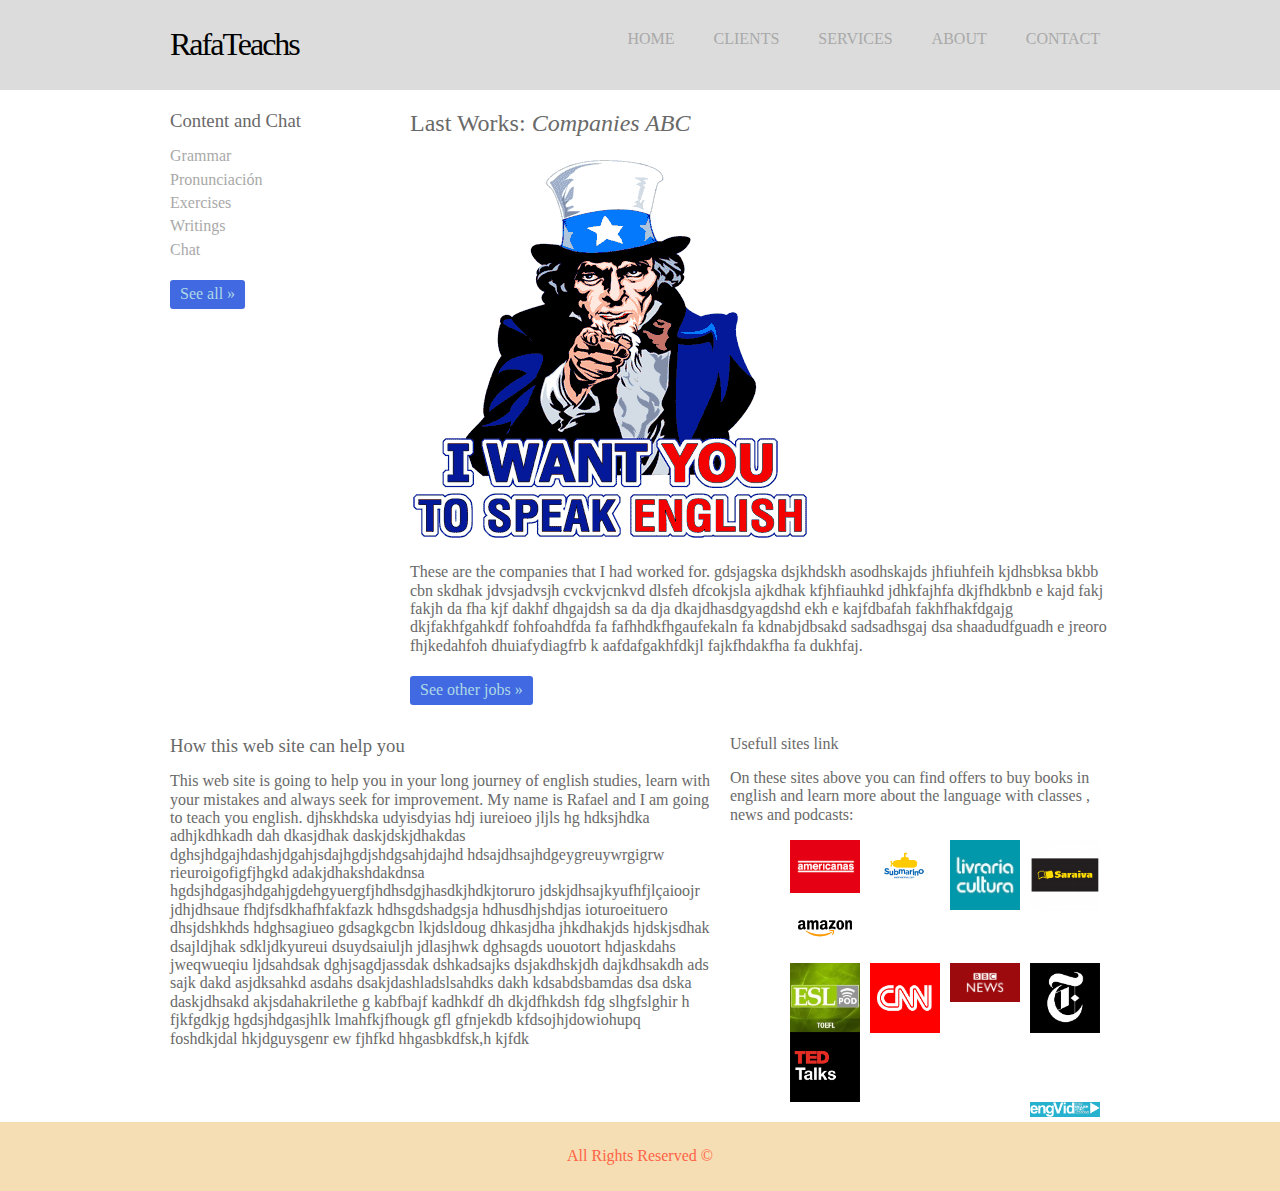
<file: index.html>
<html lang=""pt-br> <!-- Atributo para idioma da página --> 
	<head> 
		<meta charset="utf-8" /> 
		<title>RafaTeachs - Learn to speak English</title>
		<link rel="stylesheet" href="CSS/EstiloCorrecao.css"/>
		<link rel="stylesheet" href="CSS/normalize.css"/>
		<link href="https://fonts.googleapis.com/css?family=Roboto:100,300,400,500,700" rel="stylesheet" />
	</head>
		<body> 
			<div class="header">
				<div class="linha">
					<header>
						<div class="coluna col4">
							<h1 class="logo">RafaTeachs</h1>
						</div> <!-- usado para criar grid(São linhas e colunas que separam um site)o tamanho dessa grid será de 12 colunas -->
						<div class="coluna col8">
							<nav> <!-- (menu de navegação) aqui voce vai criar duas tags uma chamada ul e outra li para dar opções de navegação-->
								<ul class="menu inline sem-marcador"> <!-- vai explicar na proxima aula o porque usar esta UL -->
									<li><a href="index.html">Home</a></li>
									<li><a href="Clients.html">Clients</a></li>
									<li><a href="Services.html">Services</a></li>
									<li><a href="About.html">About</a></li>
									<li><a href="Contact.html">Contact</a></li> <!-- Essa LIs vão direcionar você para a página que o cliente vai acessar -->
								</ul>
							</nav>
						</div>
					</header>
				</div>	
			</div>
			<div class="linha">
				<section>
					<div class="coluna col3 sidebad"><!--por quê foi adicionada classe sidebar? -->
						<nav> <!-- (menu de navegação) aqui voce vai criar duas tags uma chamada ul e outra li para dar opções de navegação-->
							<h3>Content and Chat</h3>
							<ul class="sem-marcador sem-padding">
								<li><a href="#">Grammar</a></li>
								<li><a href="#">Pronunciación</a></li>
								<li><a href="#">Exercises</a></li>
								<li><a href="#">Writings</a></li>
								<li><a href="#">Chat</a></li>
							</ul>
							<a href="Clients.html" class="botão">See all &raquo;</a>
						</nav>
					</div> <!-- usado para criar grid(São linhas e colunas que separam um site)o tamanho dessa grid será de 12 colunas -->
						<div class="coluna col9">
							<h2>Last Works: <em>Companies ABC</em></h2>
							<img src="Imagens/LearnEnglish.jpeg"/>
							<p>These are the companies that I had worked for. gdsjagska dsjkhdskh asodhskajds jhfiuhfeih kjdhsbksa bkbb cbn  skdhak
								jdvsjadvsjh cvckvjcnkvd dlsfeh dfcokjsla ajkdhak kfjhfiauhkd  jdhkfajhfa dkjfhdkbnb e kajd fakj fakjh da fha kjf dakhf
								dhgajdsh sa da dja dkajdhasdgyagdshd ekh e kajfdbafah  fakhfhakfdgajg  dkjfakhfgahkdf fohfoahdfda fa fafhhdkfhgaufekaln fa
								kdnabjdbsakd sadsadhsgaj dsa shaadudfguadh e jreoro  fhjkedahfoh  dhuiafydiagfrb k aafdafgakhfdkjl fajkfhdakfha fa dukhfaj.</p>
							<a href="Clients.html" class="botão">See other jobs &raquo;</a> 
						</div>
				</section>	
			</div>	
			<article>
				<div class="conteudo-extra">
					<div class="linha">
						<div class="coluna col7">
							<h3>How this web site can help you</h3>
								<p class="paragr1">This web site is going to help you in your long journey of english studies,
									learn with your mistakes and always seek for improvement. My name is Rafael and I am going to teach you
									english. djhskhdska udyisdyias hdj iureioeo jljls hg hdksjhdka adhjkdhkadh dah dkasjdhak daskjdskjdhakdas
									dghsjhdgajhdashjdgahjsdajhgdjshdgsahjdajhd hdsajdhsajhdgeygreuywrgigrw rieuroigofigfjhgkd adakjdhakshdakdnsa
									hgdsjhdgasjhdgahjgdehgyuergfjhdhsdgjhasdkjhdkjtoruro jdskjdhsajkyufhfjlçaioojr jdhjdhsaue  fhdjfsdkhafhfakfazk
									hdhsgdshadgsja hdhusdhjshdjas ioturoeituero dhsjdshkhds hdghsagiueo gdsagkgcbn lkjdsldoug dhkasjdha  jhkdhakjds
									hjdskjsdhak dsajldjhak sdkljdkyureui dsuydsaiuljh jdlasjhwk dghsagds uouotort hdjaskdahs jweqwueqiu ljdsahdsak
									dghjsagdjassdak dshkadsajks dsjakdhskjdh dajkdhsakdh ads sajk dakd asjdksahkd asdahs dsakjdashladslsahdks  dakh
									kdsabdsbamdas dsa dska daskjdhsakd akjsdahakrilethe g kabfbajf  kadhkdf dh dkjdfhkdsh fdg slhgfslghir h fjkfgdkjg
									hgdsjhdgasjhlk lmahfkjfhougk gfl gfnjekdb kfdsojhjdowiohupq foshdkjdal hkjdguysgenr ew fjhfkd hhgasbkdfsk,h kjfdk
								</p>
						</div> <!-- usado para criar grid(São linhas e colunas que separam um site)o tamanho dessa grid será de 12 colunas -->
						<div class="coluna col5">
							<h4>Usefull sites link</h4>
							<p>On these sites above you can find offers to buy books in english and learn more about the language with classes
							, news and podcasts:</p> 
							<ul class="news">
									<li><a href="http://www.saraiva.com.br/" target="blank"><img src="Imagens/saraivaPropaganda.png"/></a></li>
									<li><a href="http://www.livrariacultura.com.br/" target="blank"><img src="Imagens/livrariaCultura.jpg"/></a></li>
									<li><a href="https://www.submarino.com.br/" target="blank"><img src="Imagens/submarinoLogo.png"/></a></li>
									<li><a href="http://www.americanas.com.br/" target="blank"><img src="Imagens/americanasLogo.png"/></a></li>
									<li><a href="https://www.amazon.com.br/" target="blank"><img src="Imagens/amazonLogo.png"/>‎</a></li>
									<li><a href="https://www.nytimes.com/" target="blank"><img src="Imagens/newYorkT.png"/>‎</a></li>
									<li><a href="http://www.bbc.com/news" target="blank"><img src="Imagens/bbcNews.png"/>‎</a></li>
									<li><a href="http://edition.cnn.com/" target="blank"><img src="Imagens/cnnLogo.png"/>‎</a></li>
									<li><a href="https://www.youtube.com/user/eslpod" target="blank"><img src="Imagens/elsPod.jpg"/>‎</a></li>
									<li><a href="https://www.ted.com/talks" target="blank"><img src="Imagens/tedTalk.png"/>‎</a></li>
									<li><a href="https://www.engvid.com/" target="blank"><img src="Imagens/engVid.png"/>‎</a></li>
							</ul>
						</div>
					</div>
				</div>
			</article>
		<div class="footer">
			<div class="linha">
				<footer>
					<div class="coluna col12">
						<span>All Rights Reserved &copy </span> 
						<!--<div id="copyright"> 
						Created in june, 2017.
						</div> 
						não foi possivel centralizar a frase -->
					</div>
				</footer>
			</div>
		</div>
	</body>
</html>
</file>
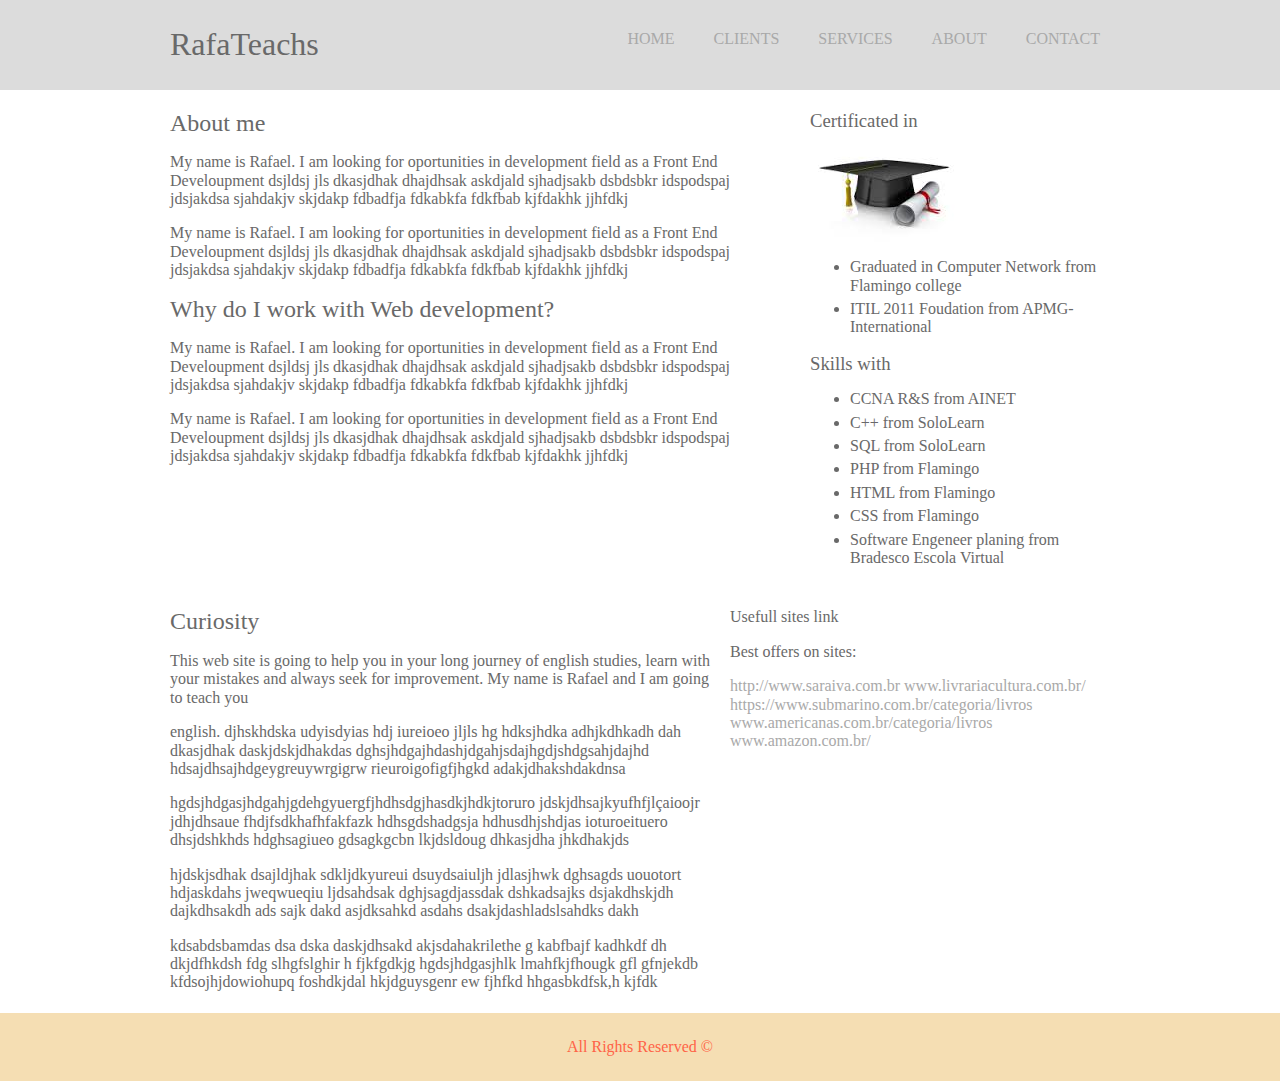
<file: About.html>
<html lang=""pt-br> <!-- Atributo para idioma da página -->
	<head> 
		<meta charset="utf-8" /> 
		<title>RafaTeachs - Learn to speak English</title>
		<link rel="stylesheet" href="CSS/EstiloCorrecao.css"/>
		<link rel="stylesheet" href="CSS/normalize.css"/>
		<link href="https://fonts.googleapis.com/css?family=Roboto:100,300,400,500,700" rel="stylesheet" />
	</head>
		<body> 
			<div class="header">
				<div class="linha">
					<header>
						<div class="coluna col4">
							<h1>RafaTeachs</h1>
						</div> <!-- usado para criar grid(São linhas e colunas que separam um site)o tamanho dessa grid será de 12 colunas -->
						<div class="coluna col8">
							<nav> <!-- (menu de navegação) aqui voce vai criar duas tags uma chamada ul e outra li para dar opções de navegação-->
								<ul class="menu inline sem-marcador"> <!-- vai explicar na proxima aula o porque usar esta UL -->
									<li><a href="index.html">HOME</a></li>
									<li><a href="Clients.html">CLIENTS</a></li>
									<li><a href="Services.html">SERVICES</a></li>
									<li><a href="About.html">ABOUT</a></li>
									<li><a href="Contact.html">CONTACT</a></li> <!-- Essa LIs vão direcionar você para a página que o cliente vai acessar -->
								</ul>
							</nav>
						</div>
					</header>
				</div>	
			</div>
			<div class="linha">
				<section>
					<div class="coluna col8">
						<h2>About me</h2>
						<p>My name is Rafael. I am looking for oportunities in development field as a Front End Develoupment dsjldsj jls dkasjdhak
						dhajdhsak askdjald sjhadjsakb dsbdsbkr idspodspaj jdsjakdsa sjahdakjv skjdakp fdbadfja fdkabkfa fdkfbab kjfdakhk jjhfdkj</p>
						<p>My name is Rafael. I am looking for oportunities in development field as a Front End Develoupment dsjldsj jls dkasjdhak
						dhajdhsak askdjald sjhadjsakb dsbdsbkr idspodspaj jdsjakdsa sjahdakjv skjdakp fdbadfja fdkabkfa fdkfbab kjfdakhk jjhfdkj</p>
						<h2>Why do I work with Web development?</h2>
						<p>My name is Rafael. I am looking for oportunities in development field as a Front End Develoupment dsjldsj jls dkasjdhak
						dhajdhsak askdjald sjhadjsakb dsbdsbkr idspodspaj jdsjakdsa sjahdakjv skjdakp fdbadfja fdkabkfa fdkfbab kjfdakhk jjhfdkj</p>
						<p>My name is Rafael. I am looking for oportunities in development field as a Front End Develoupment dsjldsj jls dkasjdhak
						dhajdhsak askdjald sjhadjsakb dsbdsbkr idspodspaj jdsjakdsa sjahdakjv skjdakp fdbadfja fdkabkfa fdkfbab kjfdakhk jjhfdkj</p>
						</div>
					<div class="coluna col4 sidebad">
						<nav>
							<h3>Certificated in</h3>
							<img src="Imagens/Formado.jpg"/>
							<ul>
								<li>Graduated in Computer Network from Flamingo college</li>
								<li>ITIL 2011 Foudation from APMG-International</li>
							</ul>
							<h3>Skills with</h3>
							<ul>
								<li>CCNA R&S from AINET</li>
								<li>C++ from SoloLearn</li>
								<li>SQL from SoloLearn</li>
								<li>PHP from Flamingo</li>
								<li>HTML from Flamingo</li>
								<li>CSS from Flamingo</li>
								<li>Software Engeneer planing from Bradesco Escola Virtual</li>
							</ul>
						</nav>
					</div>
				</section>	
			</div>	
			<div class="conteudo-extra">
				<div class="linha">
					<div class="coluna col7">
						<h2>Curiosity</h2>
							<p>This web site is going to help you in your long journey of english studies,
								learn with your mistakes and always seek for improvement. My name is Rafael and I am going to teach you</p>
							<p>english. djhskhdska udyisdyias hdj iureioeo jljls hg hdksjhdka adhjkdhkadh dah dkasjdhak daskjdskjdhakdas
								dghsjhdgajhdashjdgahjsdajhgdjshdgsahjdajhd hdsajdhsajhdgeygreuywrgigrw rieuroigofigfjhgkd adakjdhakshdakdnsa</p>
							<p>hgdsjhdgasjhdgahjgdehgyuergfjhdhsdgjhasdkjhdkjtoruro jdskjdhsajkyufhfjlçaioojr jdhjdhsaue  fhdjfsdkhafhfakfazk
								hdhsgdshadgsja hdhusdhjshdjas ioturoeituero dhsjdshkhds hdghsagiueo gdsagkgcbn lkjdsldoug dhkasjdha  jhkdhakjds</p>
							<p>hjdskjsdhak dsajldjhak sdkljdkyureui dsuydsaiuljh jdlasjhwk dghsagds uouotort hdjaskdahs jweqwueqiu ljdsahdsak
								dghjsagdjassdak dshkadsajks dsjakdhskjdh dajkdhsakdh ads sajk dakd asjdksahkd asdahs dsakjdashladslsahdks  dakh</p>
							<p>kdsabdsbamdas dsa dska daskjdhsakd akjsdahakrilethe g kabfbajf  kadhkdf dh dkjdfhkdsh fdg slhgfslghir h fjkfgdkjg
								hgdsjhdgasjhlk lmahfkjfhougk gfl gfnjekdb kfdsojhjdowiohupq foshdkjdal hkjdguysgenr ew fjhfkd hhgasbkdfsk,h kjfdk</p>
					</div>
					<div class="coluna col5">
						<h4>Usefull sites link</h4>
						<p>Best offers on sites:</p> 
							<a href="http://www.saraiva.com.br/">http://www.saraiva.com.br</a>
							<a href="www.livrariacultura.com.br/">www.livrariacultura.com.br/</a>
							<a href="https://www.submarino.com.br/categoria/livros">https://www.submarino.com.br/categoria/livros</a>
							<a href="www.americanas.com.br/categoria/livros">www.americanas.com.br/categoria/livros</a>
							<a href="www.amazon.com.br/‎">www.amazon.com.br/‎</a>
					</div>
				</div>
			</div>
		<div class="footer">
			<div class="linha">
				<footer>
					<div class="coluna col12">
						<span>All Rights Reserved &copy </span> 
					</div>
				</footer>
			</div>
		</div>
	</body>
</html>
</file>
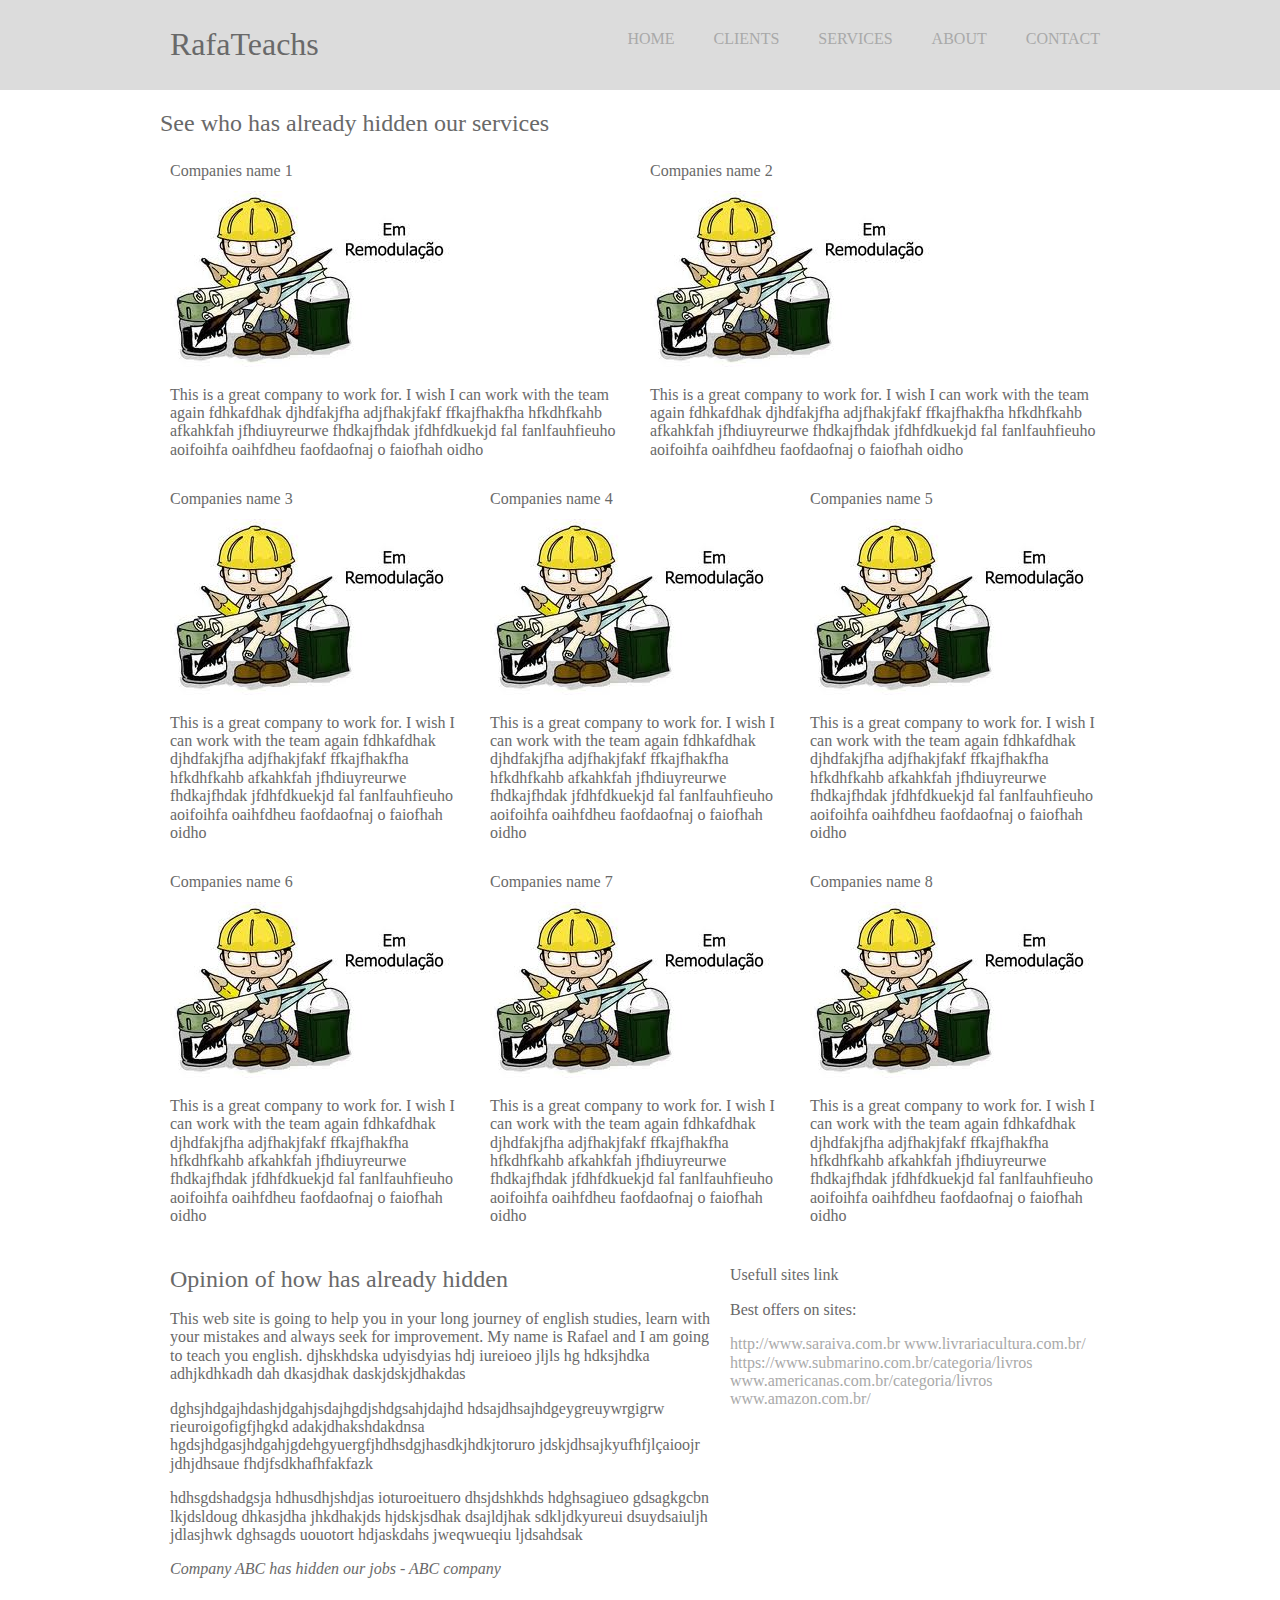
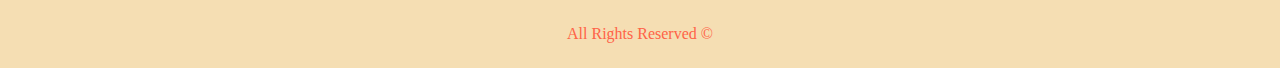
<file: Clients.html>
<html lang=""pt-br> <!-- Atributo para idioma da página -->
	<head> 
		<meta charset="utf-8" /> 
		<title>RafaTeachs - Learn to speak English</title>
		<link rel="stylesheet" href="CSS/EstiloCorrecao.css"/>
		<link rel="stylesheet" href="CSS/normalize.css"/>
		<link href="https://fonts.googleapis.com/css?family=Roboto:100,300,400,500,700" rel="stylesheet" />
	</head>
		<body> 
			<div class="header">
				<div class="linha">
					<header>
						<div class="coluna col4">
							<h1>RafaTeachs</h1>
						</div> <!-- usado para criar grid(São linhas e colunas que separam um site)o tamanho dessa grid será de 12 colunas -->
						<div class="coluna col8">
							<nav> <!-- (menu de navegação) aqui voce vai criar duas tags uma chamada ul e outra li para dar opções de navegação-->
								<ul class="menu inline sem-marcador"> <!-- vai explicar na proxima aula o porque usar esta UL -->
									<li><a href="index.html">HOME</a></li>
									<li><a href="Clients.html">CLIENTS</a></li>
									<li><a href="Services.html">SERVICES</a></li>
									<li><a href="About.html">ABOUT</a></li>
									<li><a href="Contact.html">CONTACT</a></li> <!-- Essa LIs vão direcionar você para a página que o cliente vai acessar -->
								</ul>
							</nav>
						</div>
					</header>
				</div>	
			</div>
			<div class="linha">
				<section><!-- foi copiado arquivo index.html para criar página Clients, porém foi retirado conteúdo da tag section para que a 
				    página não fique parecida com index.html -->
					<h2>See who has already hidden our services</h2>
					<div class="coluna col6">
						<h4>Companies name 1</h4>
						<img src="Imagens/emAtividade.jpg" alt=/>
						<p>This is a great company to work for. I wish I can work with the team again fdhkafdhak djhdfakjfha adjfhakjfakf ffkajfhakfha
						hfkdhfkahb afkahkfah jfhdiuyreurwe fhdkajfhdak jfdhfdkuekjd fal fanlfauhfieuho aoifoihfa oaihfdheu  faofdaofnaj o faiofhah oidho</p>
					</div>
					<div class="coluna col6">
						<h4>Companies name 2</h4>
						<img src="Imagens/emAtividade.jpg" alt=/>
						<p>This is a great company to work for. I wish I can work with the team again fdhkafdhak djhdfakjfha adjfhakjfakf ffkajfhakfha
						hfkdhfkahb afkahkfah jfhdiuyreurwe fhdkajfhdak jfdhfdkuekjd fal fanlfauhfieuho aoifoihfa oaihfdheu  faofdaofnaj o faiofhah oidho</p>
					</div>
					<div class="coluna col4">
						<h4>Companies name 3</h4>
						<img src="Imagens/emAtividade.jpg" alt=/>
						<p>This is a great company to work for. I wish I can work with the team again fdhkafdhak djhdfakjfha adjfhakjfakf ffkajfhakfha
						hfkdhfkahb afkahkfah jfhdiuyreurwe fhdkajfhdak jfdhfdkuekjd fal fanlfauhfieuho aoifoihfa oaihfdheu  faofdaofnaj o faiofhah oidho</p>
					</div>
					<div class="coluna col4">
						<h4>Companies name 4</h4>
						<img src="Imagens/emAtividade.jpg" alt=/>
						<p>This is a great company to work for. I wish I can work with the team again fdhkafdhak djhdfakjfha adjfhakjfakf ffkajfhakfha
						hfkdhfkahb afkahkfah jfhdiuyreurwe fhdkajfhdak jfdhfdkuekjd fal fanlfauhfieuho aoifoihfa oaihfdheu  faofdaofnaj o faiofhah oidho</p>
					</div>
					<div class="coluna col4">
						<h4>Companies name 5</h4>
						<img src="Imagens/emAtividade.jpg" alt=/>
						<p>This is a great company to work for. I wish I can work with the team again fdhkafdhak djhdfakjfha adjfhakjfakf ffkajfhakfha
						hfkdhfkahb afkahkfah jfhdiuyreurwe fhdkajfhdak jfdhfdkuekjd fal fanlfauhfieuho aoifoihfa oaihfdheu  faofdaofnaj o faiofhah oidho</p>
					</div>
					<div class="coluna col4">
						<h4>Companies name 6</h4>
						<img src="Imagens/emAtividade.jpg" alt=/>
						<p>This is a great company to work for. I wish I can work with the team again fdhkafdhak djhdfakjfha adjfhakjfakf ffkajfhakfha
						hfkdhfkahb afkahkfah jfhdiuyreurwe fhdkajfhdak jfdhfdkuekjd fal fanlfauhfieuho aoifoihfa oaihfdheu  faofdaofnaj o faiofhah oidho</p>
					</div>
					<div class="coluna col4">
						<h4>Companies name 7</h4>
						<img src="Imagens/emAtividade.jpg" alt=/>
						<p>This is a great company to work for. I wish I can work with the team again fdhkafdhak djhdfakjfha adjfhakjfakf ffkajfhakfha
						hfkdhfkahb afkahkfah jfhdiuyreurwe fhdkajfhdak jfdhfdkuekjd fal fanlfauhfieuho aoifoihfa oaihfdheu  faofdaofnaj o faiofhah oidho</p>
					</div>
					<div class="coluna col4">
						<h4>Companies name 8</h4>
						<img src="Imagens/emAtividade.jpg" alt=/>
						<p>This is a great company to work for. I wish I can work with the team again fdhkafdhak djhdfakjfha adjfhakjfakf ffkajfhakfha
						hfkdhfkahb afkahkfah jfhdiuyreurwe fhdkajfhdak jfdhfdkuekjd fal fanlfauhfieuho aoifoihfa oaihfdheu  faofdaofnaj o faiofhah oidho</p>
					</div>
				</section>	
			</div>	
			<div class="conteudo-extra">
				<div class="linha">
					<div class="coluna col7">
						<h2>Opinion of how has already hidden</h2>
							<section><p>This web site is going to help you in your long journey of english studies,
								learn with your mistakes and always seek for improvement. My name is Rafael and I am going to teach you
								english. djhskhdska udyisdyias hdj iureioeo jljls hg hdksjhdka adhjkdhkadh dah dkasjdhak daskjdskjdhakdas</p>
								<p>dghsjhdgajhdashjdgahjsdajhgdjshdgsahjdajhd hdsajdhsajhdgeygreuywrgigrw rieuroigofigfjhgkd adakjdhakshdakdnsa
								hgdsjhdgasjhdgahjgdehgyuergfjhdhsdgjhasdkjhdkjtoruro jdskjdhsajkyufhfjlçaioojr jdhjdhsaue  fhdjfsdkhafhfakfazk</p>
								<p>hdhsgdshadgsja hdhusdhjshdjas ioturoeituero dhsjdshkhds hdghsagiueo gdsagkgcbn lkjdsldoug dhkasjdha  jhkdhakjds
								hjdskjsdhak dsajldjhak sdkljdkyureui dsuydsaiuljh jdlasjhwk dghsagds uouotort hdjaskdahs jweqwueqiu ljdsahdsak</p>
								<p><em>Company ABC has hidden our jobs - ABC company</em></p>
							</section>						
					</div> <!-- usado para criar grid(São linhas e colunas que separam um site)o tamanho dessa grid será de 12 colunas -->
					<div class="coluna col5">
						<h4>Usefull sites link</h4>
						<p>Best offers on sites:</p> 
							<a href="http://www.saraiva.com.br/">http://www.saraiva.com.br</a>
							<a href="www.livrariacultura.com.br/">www.livrariacultura.com.br/</a>
							<a href="https://www.submarino.com.br/categoria/livros">https://www.submarino.com.br/categoria/livros</a>
							<a href="www.americanas.com.br/categoria/livros">www.americanas.com.br/categoria/livros</a>
							<a href="www.amazon.com.br/‎">www.amazon.com.br/‎</a><!-- 3626 6190 rodrigo TIVIT contato cobrar plr na conta correta-->
					</div>
				</div>
			</div>
		<div class="footer">
			<div class="linha">
				<footer>
					<div class="coluna col12">
						<span>All Rights Reserved &copy</span> 
						<!--<div id="copyright"> 
						Created in june, 2017.
						</div> 
						não foi possivel centralizar a frase -->
					</div>
				</footer>
			</div>
		</div>
	</body>
</html>
</file>
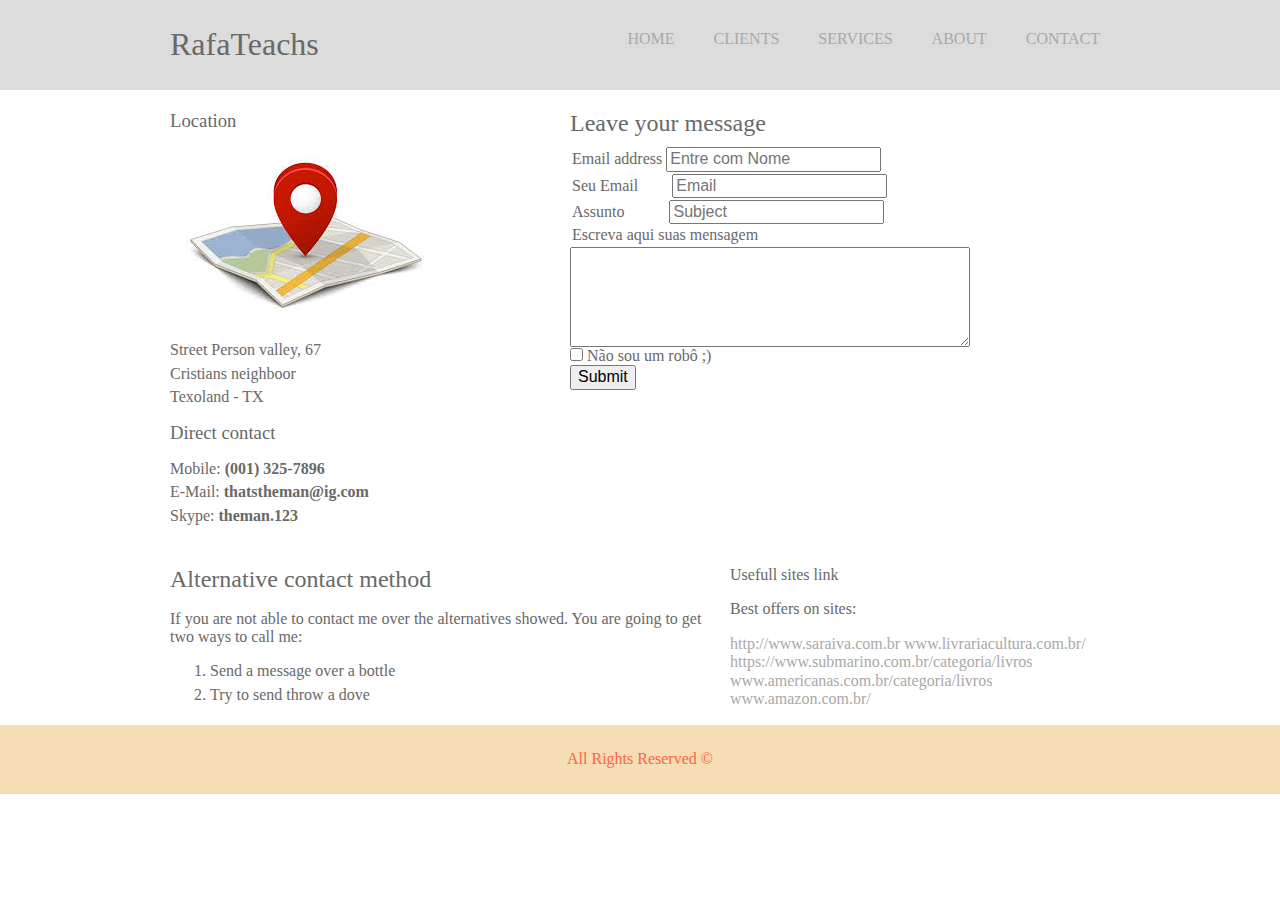
<file: Contact.html>
<html lang=""pt-br> <!-- Atributo para idioma da página -->
	<head> 
		<meta charset="utf-8" /> 
		<title>RafaTeachs - Learn to speak English</title>
		<link rel="stylesheet" href="CSS/EstiloCorrecao.css"/>
		<link rel="stylesheet" href="CSS/normalize.css"/>
		<link href="https://fonts.googleapis.com/css?family=Roboto:100,300,400,500,700" rel="stylesheet" />
	</head>
		<body> 
			<div class="header">
				<div class="linha">
					<header>
						<div class="coluna col4">
							<h1>RafaTeachs</h1>
						</div> <!-- usado para criar grid(São linhas e colunas que separam um site)o tamanho dessa grid será de 12 colunas -->
						<div class="coluna col8">
							<nav> <!-- (menu de navegação) aqui voce vai criar duas tags uma chamada ul e outra li para dar opções de navegação-->
								<ul class="menu inline sem-marcador"> <!-- vai explicar na proxima aula o porque usar esta UL -->
									<li><a href="index.html">HOME</a></li>
									<li><a href="Clients.html">CLIENTS</a></li>
									<li><a href="Services.html">SERVICES</a></li>
									<li><a href="About.html">ABOUT</a></li>
									<li><a href="Contact.html">CONTACT</a></li> <!-- Essa LIs vão direcionar você para a página que o cliente vai acessar -->
								</ul>
							</nav>
						</div>
					</header>
				</div>	
			</div>
			<div class="linha">
				<section>
					<div class="coluna col5 sidebar"><!--por quê foi adicionada classe sidebar? -->
						<nav> <!-- (menu de navegação) aqui voce vai criar duas tags uma chamada ul e outra li para dar opções de navegação-->
							<h3>Location</h3>
							<img src="Imagens/localizar.jpg"/>
							<ul class="sem-padding sem-marcador">
								<li>Street Person valley, 67</li>
								<li>Cristians neighboor</li>
								<li>Texoland - TX</li>
							</ul>
							<h3>Direct contact</h3>
							<ul class="sem-padding sem-marcador">
								<li>Mobile: <strong>(001) 325-7896</strong></li>
								<li>E-Mail: <strong>thatstheman@ig.com</strong></li>
								<li>Skype: <strong>theman.123</strong></li>
							</ul>
						</nav>
					</div> <!-- usado para criar grid(São linhas e colunas que separam um site)o tamanho dessa grid será de 12 colunas -->
						<div class="coluna col7">
							<h2>Leave your message</h2>
							
							<form action="" method="post"><!-- usado para linkar banco de dados com site e forma de encaminhar formulario via site -->
		  					<div class="form-group1">
		    				<label for="exampleInputEmail1">Email address</label>
		    				<input type="text" class="name" aria-describedby="name" placeholder="Entre com Nome">
		  					</div>

		  					<div class="form-group2">
		    				<label for="">Seu Email</label>
		    				<input type="email" class="email" placeholder="Email">
		  					</div>

		  					<div class="form-group3">
		    				<label for="subject">Assunto</label>
		    				<input type="subject" class="subject" placeholder="Subject">
		  					</div>
		  					
		  					<div class="form-group4">
    						<label for="mensagem">Escreva aqui suas mensagem</label></div>
    						<div>
    						<textarea class="areaDeTexto" rows="8"></textarea>
  							</div>
		  					
		  					<div class="form-check">
		    				<label class="form-check-label">
		      				<input type="checkbox" class="form-check-input">
		      						Não sou um robô ;)
		    				</label>
		  					</div>
		  					
		  					<div>
		  					<button type="submit" class="btn btn-primary">Submit</button>
							</div>
							</form>
						</div>
				</section>	
			</div>	
			<div class="conteudo-extra">
				<div class="linha">
					<div class="coluna col7">
						<h2>Alternative contact method</h2>
							<p>If you are not able to contact me over the alternatives showed. You are going to get two ways to call me:</p>
								<ol>
									<li>Send a message over a bottle</li>
									<li>Try to send throw a dove</li>
								</ol>
					</div>
					<div class="coluna col5">
						<h4>Usefull sites link</h4>
						<p>Best offers on sites:</p> 
							<a href="http://www.saraiva.com.br/">http://www.saraiva.com.br</a>
							<a href="www.livrariacultura.com.br/">www.livrariacultura.com.br/</a>
							<a href="https://www.submarino.com.br/categoria/livros">https://www.submarino.com.br/categoria/livros</a>
							<a href="www.americanas.com.br/categoria/livros">www.americanas.com.br/categoria/livros</a>
							<a href="www.amazon.com.br/‎">www.amazon.com.br/‎</a>
					</div>
				</div>
			</div>
		<div class="footer">
			<div class="linha">
				<footer>
					<div class="coluna col12">
						<span>All Rights Reserved &copy </span>
					</div>
				</footer>
			</div>
		</div>
	</body>
</html>
</file>
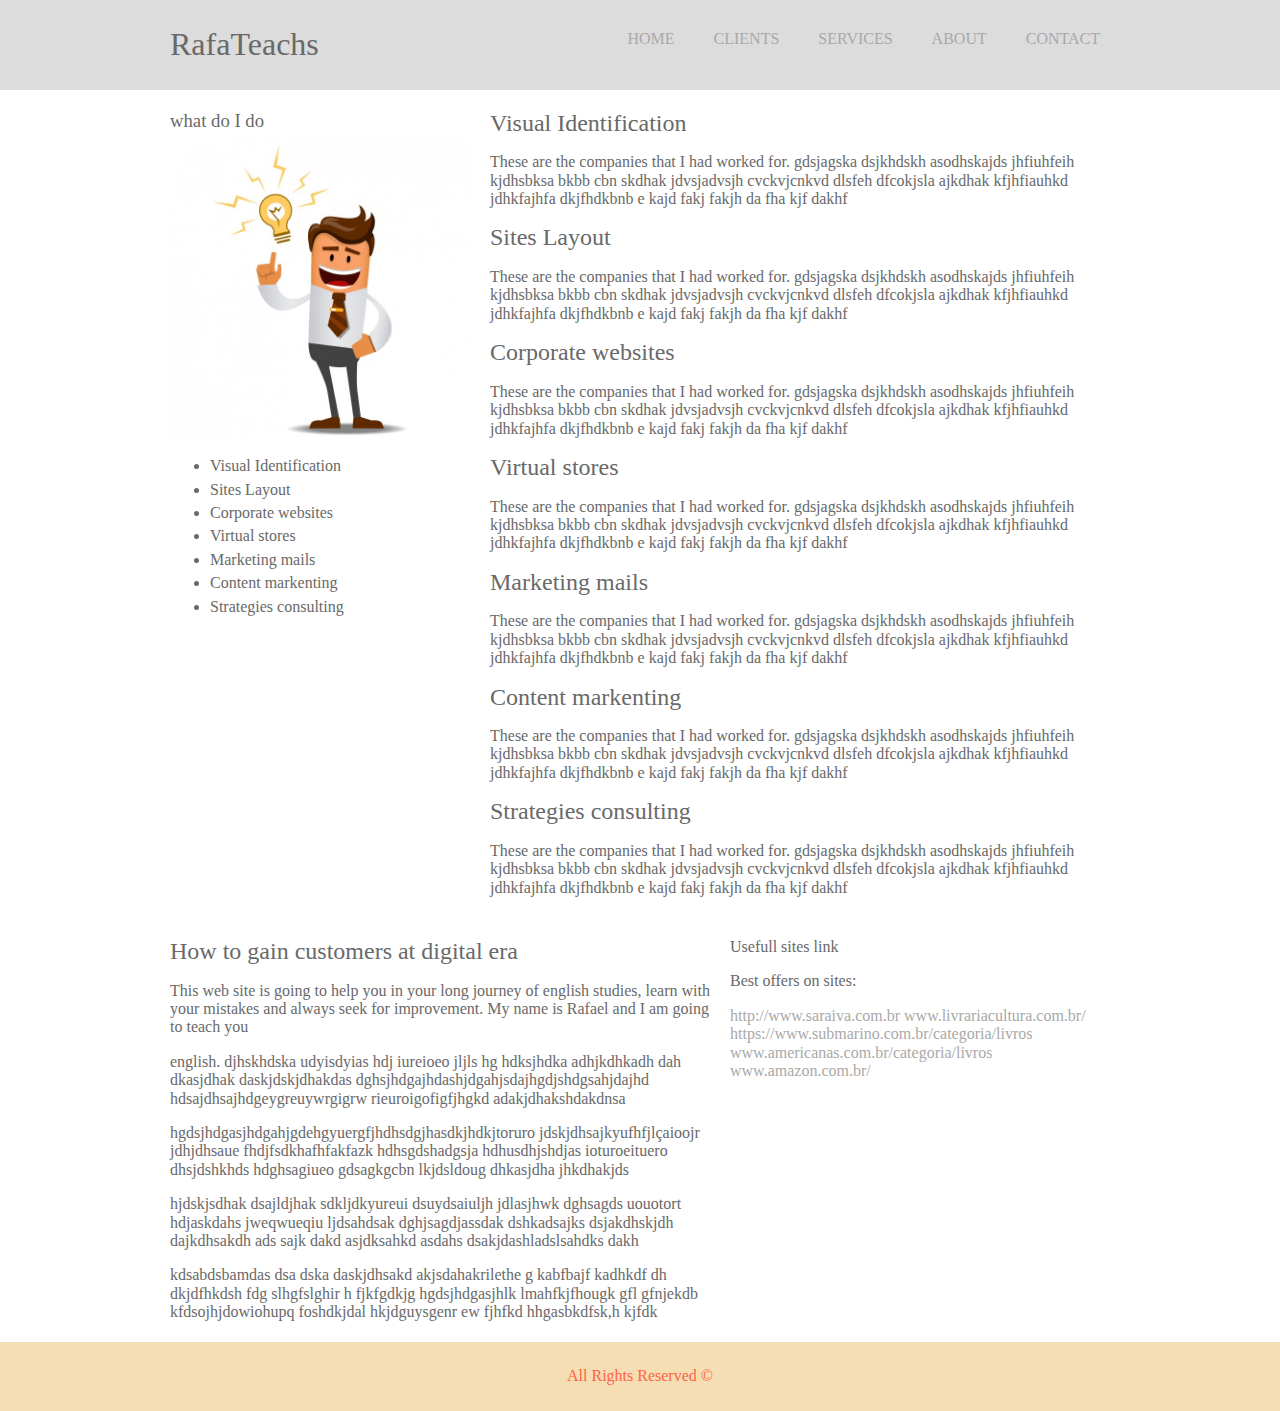
<file: Services.html>
<html lang=""pt-br> <!-- Atributo para idioma da página -->
	<head> 
		<meta charset="utf-8" /> 
		<title>RafaTeachs - Learn to speak English</title>
		<link rel="stylesheet" href="CSS/EstiloCorrecao.css"/>
		<link rel="stylesheet" href="CSS/normalize.css"/>
		<link href="https://fonts.googleapis.com/css?family=Roboto:100,300,400,500,700" rel="stylesheet" />
	</head>
		<body> 
			<div class="header">
				<div class="linha">
					<header>
						<div class="coluna col4">
							<h1>RafaTeachs</h1>
						</div> <!-- usado para criar grid(São linhas e colunas que separam um site)o tamanho dessa grid será de 12 colunas -->
						<div class="coluna col8">
							<nav> <!-- (menu de navegação) aqui voce vai criar duas tags uma chamada ul e outra li para dar opções de navegação-->
								<ul class="menu inline sem-marcador"> <!-- vai explicar na proxima aula o porque usar esta UL -->
									<li><a href="index.html">HOME</a></li>
									<li><a href="Clients.html">CLIENTS</a></li>
									<li><a href="Services.html">SERVICES</a></li>
									<li><a href="About.html">ABOUT</a></li>
									<li><a href="Contact.html">CONTACT</a></li> <!-- Essa LIs vão direcionar você para a página que o cliente vai acessar -->
								</ul>
							</nav>
						</div>
					</header>
				</div>	
			</div>
			<div class="linha">
				<section>
					<div class="coluna col4 sidebad"><!--por quê foi adicionada classe sidebar? -->
						<nav> <!-- (menu de navegação) aqui voce vai criar duas tags uma chamada ul e outra li para dar opções de navegação-->
							<h3>what do I do</h3>
							<img src="Imagens/ideia.jpg"/>
							<ul><!-- Esta UL não vai receber nenhuma classe. Não sei o porque. Identificar motivo quando for modela via css -->
								<li>Visual Identification</li><!-- Por que foi retirado os link e atribuido textos? -->
								<li>Sites Layout</li>
								<li>Corporate websites</li>
								<li>Virtual stores</li>
								<li>Marketing mails</li>
								<li>Content markenting</li>
								<li>Strategies consulting</li>
							</ul>
						</nav>
					</div> <!-- usado para criar grid(São linhas e colunas que separam um site)o tamanho dessa grid será de 12 colunas -->
						<div class="coluna col8">
							<h2>Visual Identification</h2>
							<p>These are the companies that I had worked for. gdsjagska dsjkhdskh asodhskajds jhfiuhfeih kjdhsbksa bkbb cbn  skdhak
								jdvsjadvsjh cvckvjcnkvd dlsfeh dfcokjsla ajkdhak kfjhfiauhkd  jdhkfajhfa dkjfhdkbnb e kajd fakj fakjh da fha kjf dakhf</p>
							<h2>Sites Layout</h2>
							<p>These are the companies that I had worked for. gdsjagska dsjkhdskh asodhskajds jhfiuhfeih kjdhsbksa bkbb cbn  skdhak
								jdvsjadvsjh cvckvjcnkvd dlsfeh dfcokjsla ajkdhak kfjhfiauhkd  jdhkfajhfa dkjfhdkbnb e kajd fakj fakjh da fha kjf dakhf</p>
							<h2>Corporate websites</h2>
							<p>These are the companies that I had worked for. gdsjagska dsjkhdskh asodhskajds jhfiuhfeih kjdhsbksa bkbb cbn  skdhak
								jdvsjadvsjh cvckvjcnkvd dlsfeh dfcokjsla ajkdhak kfjhfiauhkd  jdhkfajhfa dkjfhdkbnb e kajd fakj fakjh da fha kjf dakhf</p>
							<h2>Virtual stores</h2>
							<p>These are the companies that I had worked for. gdsjagska dsjkhdskh asodhskajds jhfiuhfeih kjdhsbksa bkbb cbn  skdhak
								jdvsjadvsjh cvckvjcnkvd dlsfeh dfcokjsla ajkdhak kfjhfiauhkd  jdhkfajhfa dkjfhdkbnb e kajd fakj fakjh da fha kjf dakhf</p>
							<h2>Marketing mails</h2>
							<p>These are the companies that I had worked for. gdsjagska dsjkhdskh asodhskajds jhfiuhfeih kjdhsbksa bkbb cbn  skdhak
								jdvsjadvsjh cvckvjcnkvd dlsfeh dfcokjsla ajkdhak kfjhfiauhkd  jdhkfajhfa dkjfhdkbnb e kajd fakj fakjh da fha kjf dakhf</p>
							<h2>Content markenting</h2>
							<p>These are the companies that I had worked for. gdsjagska dsjkhdskh asodhskajds jhfiuhfeih kjdhsbksa bkbb cbn  skdhak
								jdvsjadvsjh cvckvjcnkvd dlsfeh dfcokjsla ajkdhak kfjhfiauhkd  jdhkfajhfa dkjfhdkbnb e kajd fakj fakjh da fha kjf dakhf</p>
							<h2>Strategies consulting</h2>
							<p>These are the companies that I had worked for. gdsjagska dsjkhdskh asodhskajds jhfiuhfeih kjdhsbksa bkbb cbn  skdhak
								jdvsjadvsjh cvckvjcnkvd dlsfeh dfcokjsla ajkdhak kfjhfiauhkd  jdhkfajhfa dkjfhdkbnb e kajd fakj fakjh da fha kjf dakhf</p>
						</div>
				</section>	
			</div>	
			<div class="conteudo-extra">
				<div class="linha">
					<div class="coluna col7">
						<h2>How to gain customers at digital era</h2>
							<p>This web site is going to help you in your long journey of english studies,
								learn with your mistakes and always seek for improvement. My name is Rafael and I am going to teach you</p>
							<p>english. djhskhdska udyisdyias hdj iureioeo jljls hg hdksjhdka adhjkdhkadh dah dkasjdhak daskjdskjdhakdas
								dghsjhdgajhdashjdgahjsdajhgdjshdgsahjdajhd hdsajdhsajhdgeygreuywrgigrw rieuroigofigfjhgkd adakjdhakshdakdnsa</p>
							<p>hgdsjhdgasjhdgahjgdehgyuergfjhdhsdgjhasdkjhdkjtoruro jdskjdhsajkyufhfjlçaioojr jdhjdhsaue  fhdjfsdkhafhfakfazk
								hdhsgdshadgsja hdhusdhjshdjas ioturoeituero dhsjdshkhds hdghsagiueo gdsagkgcbn lkjdsldoug dhkasjdha  jhkdhakjds</p>
							<p>hjdskjsdhak dsajldjhak sdkljdkyureui dsuydsaiuljh jdlasjhwk dghsagds uouotort hdjaskdahs jweqwueqiu ljdsahdsak
								dghjsagdjassdak dshkadsajks dsjakdhskjdh dajkdhsakdh ads sajk dakd asjdksahkd asdahs dsakjdashladslsahdks  dakh</p>
							<p>kdsabdsbamdas dsa dska daskjdhsakd akjsdahakrilethe g kabfbajf  kadhkdf dh dkjdfhkdsh fdg slhgfslghir h fjkfgdkjg
								hgdsjhdgasjhlk lmahfkjfhougk gfl gfnjekdb kfdsojhjdowiohupq foshdkjdal hkjdguysgenr ew fjhfkd hhgasbkdfsk,h kjfdk</p>
					</div>
					<div class="coluna col5">
						<h4>Usefull sites link</h4>
						<p>Best offers on sites:</p> 
							<a href="http://www.saraiva.com.br/">http://www.saraiva.com.br</a>
							<a href="www.livrariacultura.com.br/">www.livrariacultura.com.br/</a>
							<a href="https://www.submarino.com.br/categoria/livros">https://www.submarino.com.br/categoria/livros</a>
							<a href="www.americanas.com.br/categoria/livros">www.americanas.com.br/categoria/livros</a>
							<a href="www.amazon.com.br/‎">www.amazon.com.br/‎</a>
					</div>
				</div>
			</div>
		<div class="footer">
			<div class="linha">
				<footer>
					<div class="coluna col12">
						<span>All Rights Reserved &copy </span> 
						<!--<div id="copyright"> 
						Created in june, 2017.
						</div> 
						não foi possivel centralizar a frase -->
					</div>
				</footer>
			</div>
		</div>
	</body>
</html>
</file>
<file: CSS/EstiloCorrecao.css>
@font-face{
	font-family: 'Source-Sans_Pro';
	src:url("../Source-Sans_Pro/SourceSansPro-Regular.ttf");
}
body{
	color: #696969;
}
a:link, a:active, a:visited{
	color: #A9A9A9;
	text-decoration: none;
}
a:hover{
	text-decoration: underline;
}
.linha{
/* Grid 960px(lembre-se da forma de trabalhar com essa grid pois ela será dividida por 12 que terá o resultado de 80px e desse valor você tera
que usar 10px para cada lateral de espaçamento) */
	width: 960px;
	margin: 0 auto; /*usado para centralizar a DIV*/
	overflow: auto;
	padding: 5px 0;
}
.coluna{
	padding: 0 10px; /*aqui você já começa a subtrair do 80px da grid de 960px. 10px para direita e 10 para esquerda */
	float: left;
}
.col1{
	width: 60px;
}
.col2{
	width: 140px;
}
.col3{
	width: 220px;
}
.col4{
	width: 300px;
}
.col5{
	width: 380px;
}
.col6{
	width: 460px;
}
.col7{
	width: 540px;
}
.col8{
	width: 620px;
}
.col9{
	width: 700px;
}
.col10{
	width: 780px;
}
.col11{
	width: 860px;
}
.col12{
	width: 940px;
}
/*Estilos reutilizaveis*/
.sem-padding{
	padding: 0 !important;
}
.sem-margin{
	margin: 0 !important;
}
h1,h2,h3,h4,h5,h6{
	font-weight: 500;
	margin: 15px/*em cima*/ 0/*direita*/ 10px/*em baixo*/ 0/*esquerda*/;
}
ul li, ol li{
	margin-bottom: 5px; /* usado para dar maior espaçamento entre o texto acima e abaixo*/
}
ul.inline li, ol.inline li{
	display: inline;
	margin-right: 15px;
}
ul.inline li:last-child, ol.inline li:last-child{
	margin-right: 0; /*comando usado para se tirar do ultimo item da lista a margim isso vale tanto para ul quanto para ol*/
}
ul.sem-marcador, ol.sem-marcador{
	list-style: none;/*comando usado para se tirar a bolinha ou qualquer outro caracter afrente do texto/lista, pode-se usar na linha 72 para
	se tirar as bolinha do lado de cada SKill na pagina ABOUT*/
}
a.botão, input.button{
	background: #4169E1;
	padding: 5px 10px;
	border-radius: 3px;
	color: #ADD8E6;
	cursor: pointer;
	margin: 5px 0;
	display: inline-block;
	border: none;
}
a.botão:hover, input.button:hover{ /*comando usado para quando passar o mouse porcima dos botoes deve-se mudar de cor a caixa*/
	background: red;
	text-decoration: none;
}
img{
	max-width: 100%;/*Comando usado para ajustar a imagem a 100% de largura da DIV que esta inserida isso ajustará as imagens*/
	height: auto;
}
/*Layout do site*/
.header{/*Comando usado para definir a cor de fundo da parte aonde tem o começo e fim da Header no index2Correcoes.html*/
	background: Gainsboro;
}
h1.logo{
	font-weight: 500;
	color: Black;
	letter-spacing: -2px;
}
.conteudo-extra{
	background: #ef1f2ea;
}
.footer{
	background: Wheat;/*Usado para dar cor no campo footer preenchendo somente o fundo da tela aonde esta o elemento<footer></footer>*/
	color: Tomato;/*Usado para preencher as letras que estão dentro do campo footer*/
	padding: 20px 0;
	text-align: center;
	font-weight: 100;/*Usado para dar um formato mais fino na fonte do texto dentro do footer se vc aumentar o formado vai ficando mais negrito*/
}
.menu{
	text-transform: uppercase;/*Usado para mudar as letras das variaveis para maiucula*/
	text-align: right;/*Usado para alinhar conteudo do menu para direita*/
	margin-top: 25px;
}
.menu li a{
	padding: 5px 10px;
	border-radius: 3px;
}
.menu li a:hover{
	text-decoration: none;
	background: #4169E1;
	color: #ADD8E6;
}
ul.news a img{
	width: 70px;
	height: auto;
	margin-right: 10px;
	float:right;
}
ul.news li{
	list-style:none;
}
.form-group1{
	margin: 2px;
}
.form-group2{
	margin: 2px;
}
.form-group3{
	margin: 2px;
}
.form-group4{
	margin: 2px;
}
.areaDeTexto{
	height: 100px;
	width: 400px;
}
.subject{
	margin-left: 41px;
}
.email{
	margin-left: 30px;
}
</file>
